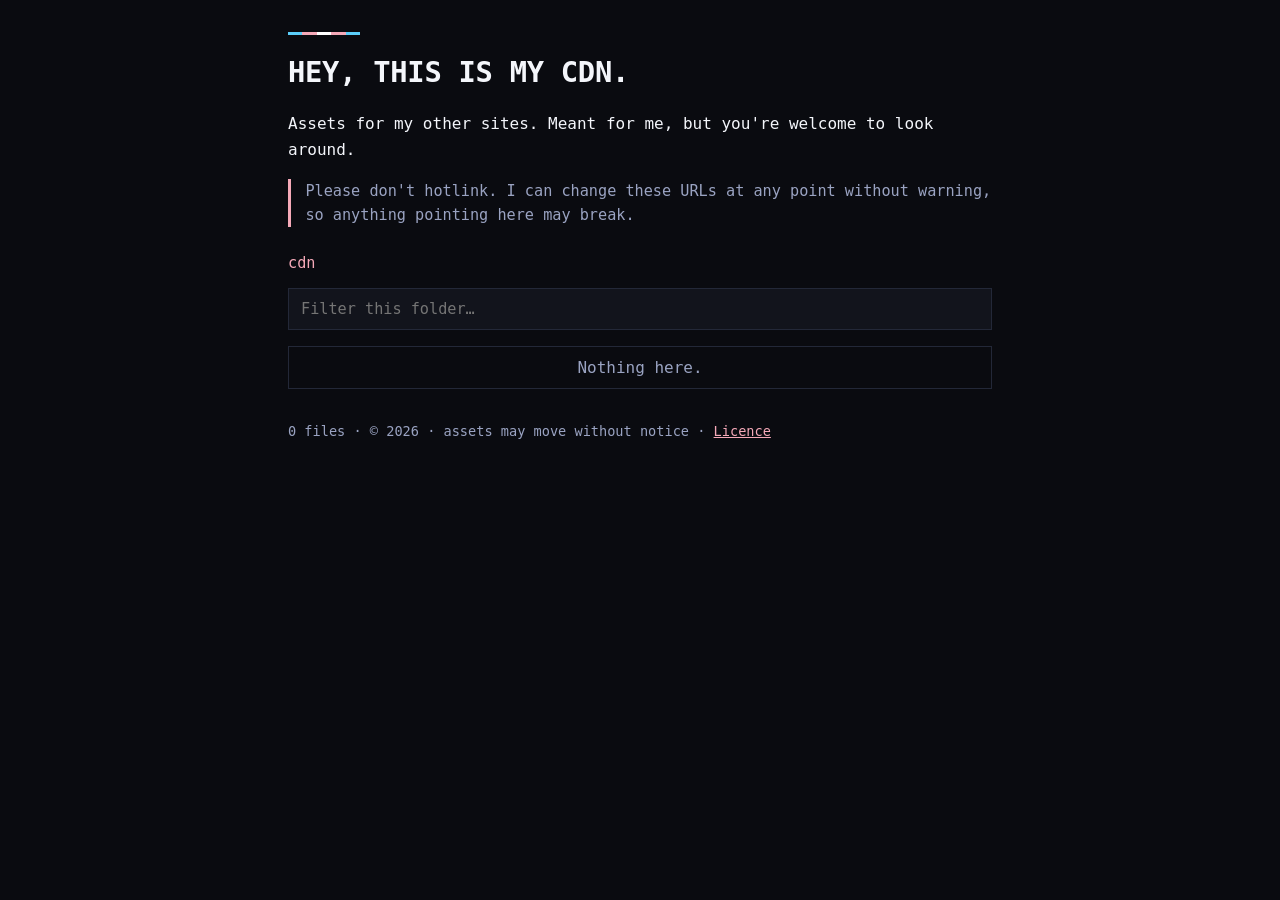
<file: index.html>
<!DOCTYPE html>
<html lang="en">
<head>
  <meta charset="UTF-8">
  <meta name="viewport" content="width=device-width, initial-scale=1.0">
  <title>CDN</title>
  <meta name="description" content="A personal CDN for assets.">
  <meta name="robots" content="noindex">
  <meta property="og:type" content="website">
  <meta property="og:site_name" content="CDN">
  <meta property="og:title" content="Clove's CDN">
  <meta property="og:description" content="Assets for Clove's other sites.">
  <meta property="og:image" content="https://m.doughmination.gay/img/avatars/favicon.png">
  <meta name="twitter:card" content="summary">
  <meta name="twitter:title" content="Clove's CDN">
  <meta name="twitter:description" content="Assets for Clove's other sites.">
  <meta name="twitter:image" content="https://m.doughmination.gay/img/avatars/favicon.png">
  <meta name="theme-color" content="#f5a9b8">
  <link rel="icon" href="/img/avatars/favicon.png" type="image/png">
  <link rel="stylesheet" href="/style.css">
</head>
<body>
  <main>
    <div class="flag-stripe"></div>
    <h1 class="trans-title">Hey, this is my CDN.</h1>
    <p>
      Assets for my other sites. Meant for me, but you're welcome to look around.
    </p>
    <p class="note">
      Please don't hotlink. I can change these URLs at any point without
      warning, so anything pointing here may break.
    </p>

    <nav class="crumbs" id="crumbs" aria-label="Breadcrumb"></nav>
    <div class="folderbar" id="folderbar"></div>
    <input class="filter" id="filter" type="search" placeholder="Filter this folder…" autocomplete="off">
    <ul class="listing" id="listing"></ul>

    <footer id="footer">
      <span id="fcount"></span>
      <a href="/licence.html">Licence</a>
    </footer>
  </main>
  <script src="/script.js"></script>
</body>
</html>
</file>
<file: style.css>
@font-face {
  font-family: "Comic Code";
  src: url("https://fonts.doughmination.co.uk/ComicCode-Regular_2022-05-24-151938_hsmz.woff2") format("woff2");
  font-weight: 400;
  font-style: normal;
  font-display: swap;
}

@font-face {
  font-family: "Comic Code";
  src: url("https://fonts.doughmination.co.uk/ComicCode-Bold_2022-05-24-152309_zqkm.woff2") format("woff2");
  font-weight: 700;
  font-style: normal;
  font-display: swap;
}

:root {
  --bg: #0a0b10;
  --bg-deep: #05060a;
  --fg: #f4f6fb;
  --muted: #9aa3c2;
  --accent: #f5a9b8;
  --accent-alt: #d15f8c;
  --panel: #12141c;
  --border: #232838;
}

* { box-sizing: border-box; }

/* Trans-flag stripe, run above the title instead of animating it as gradient
   text — same move as the terminal/clunky redesign across the other sites. */
.flag-stripe {
  height: 3px;
  width: 72px;
  margin: 0 0 0.9rem;
  background: repeating-linear-gradient(
    90deg,
    #5BCEFA 0 20%, #F5A9B8 20% 40%, #ffffff 40% 60%, #F5A9B8 60% 80%, #5BCEFA 80% 100%
  );
}

.trans-title {
  font-weight: 700;
  letter-spacing: -0.01em;
  text-transform: uppercase;
  color: var(--fg);
}

html, body {
  margin: 0;
  min-height: 100%;
}

body {
  background: var(--bg);
  color: var(--fg);
  font: 16px/1.6 "Comic Code", ui-monospace, SFMono-Regular, Menlo, monospace;
  display: flex;
  justify-content: center;
  padding: 2rem;
}

main {
  max-width: 44rem;
  width: 100%;
}

h1 {
  margin: 0 0 1rem;
  font-size: 1.8rem;
}

p { margin: 0 0 1rem; }

.note {
  color: var(--muted);
  border-left: 3px solid var(--accent);
  padding-left: 0.9rem;
  font-size: 0.95rem;
}

a { color: var(--accent); }

/* Breadcrumbs */
.crumbs {
  margin: 1.5rem 0 0.75rem;
  font-size: 0.95rem;
}

.crumbs a { text-decoration: none; }
.crumbs a:hover { text-decoration: underline; }

.crumbs .sep {
  color: var(--muted);
  margin: 0 0.4rem;
}

/* Filter */
.filter {
  width: 100%;
  background: var(--panel);
  color: var(--fg);
  border: 1px solid var(--border);
  border-radius: 0;
  padding: 0.5rem 0.75rem;
  font: inherit;
  font-size: 0.95rem;
  margin-bottom: 1rem;
}

.filter:focus {
  outline: none;
  border-color: var(--accent);
}

/* Folder export bar */
.folderbar {
  margin-bottom: 1rem;
}

.folderbar:empty {
  margin-bottom: 0;
}

.zipbtn {
  display: inline-block;
  background: var(--panel);
  border: 1px solid var(--accent);
  border-radius: 0;
  padding: 0.4rem 0.8rem;
  font-size: 0.9rem;
  text-decoration: none;
  color: var(--fg);
}

.zipbtn:hover {
  background: var(--accent);
  color: #14121a;
}

/* Per-row .zip link on zippable folders */
.row .zip {
  color: var(--muted);
  border: 1px solid var(--border);
  border-radius: 0;
  padding: 0.15rem 0.55rem;
  font-size: 0.8rem;
  text-decoration: none;
  white-space: nowrap;
}

.row .zip:hover {
  color: var(--fg);
  border-color: var(--accent);
}

/* Listing */
.listing {
  list-style: none;
  margin: 0;
  padding: 0;
  border: 1px solid var(--border);
  border-radius: 0;
  overflow: hidden;
}

.row {
  display: flex;
  align-items: center;
  gap: 0.75rem;
  padding: 0.5rem 0.9rem;
  border-top: 1px solid var(--border);
}

.row:first-child { border-top: none; }
.row:hover { background: var(--panel); }

.row .name {
  flex: 1;
  min-width: 0;
  text-decoration: none;
  color: var(--fg);
  overflow: hidden;
  text-overflow: ellipsis;
  white-space: nowrap;
}

.row.folder .name { color: var(--accent); }
.row .name:hover { text-decoration: underline; }

.row .size {
  color: var(--muted);
  font-size: 0.85rem;
  white-space: nowrap;
}

.row .copy {
  background: transparent;
  color: var(--muted);
  border: 1px solid var(--border);
  border-radius: 0;
  padding: 0.15rem 0.55rem;
  font: inherit;
  font-size: 0.8rem;
  cursor: pointer;
}

.row .copy:hover {
  color: var(--fg);
  border-color: var(--accent);
}

.row.empty {
  color: var(--muted);
  justify-content: center;
}

footer {
  margin-top: 2rem;
  color: var(--muted);
  font-size: 0.85rem;
}

/* Rendered markdown (licence page) */
.doc {
  line-height: 1.7;
}

.doc h1 {
  font-size: 1.5rem;
  margin: 1.8rem 0 0.75rem;
}

.doc h2 {
  font-size: 1.2rem;
  margin: 1.5rem 0 0.6rem;
}

.doc h3 { font-size: 1.05rem; }

.doc hr {
  border: none;
  border-top: 1px solid var(--border);
  margin: 1.6rem 0;
}

.doc ul,
.doc ol {
  padding-left: 1.3rem;
}

.doc li { margin: 0.3rem 0; }

.doc a { color: var(--accent); }

.doc code {
  background: var(--panel);
  border: 1px solid var(--border);
  border-radius: 0;
  padding: 0.1rem 0.35rem;
  font-size: 0.9em;
}

.doc pre {
  white-space: pre-wrap;
  word-break: break-word;
}
</file>
